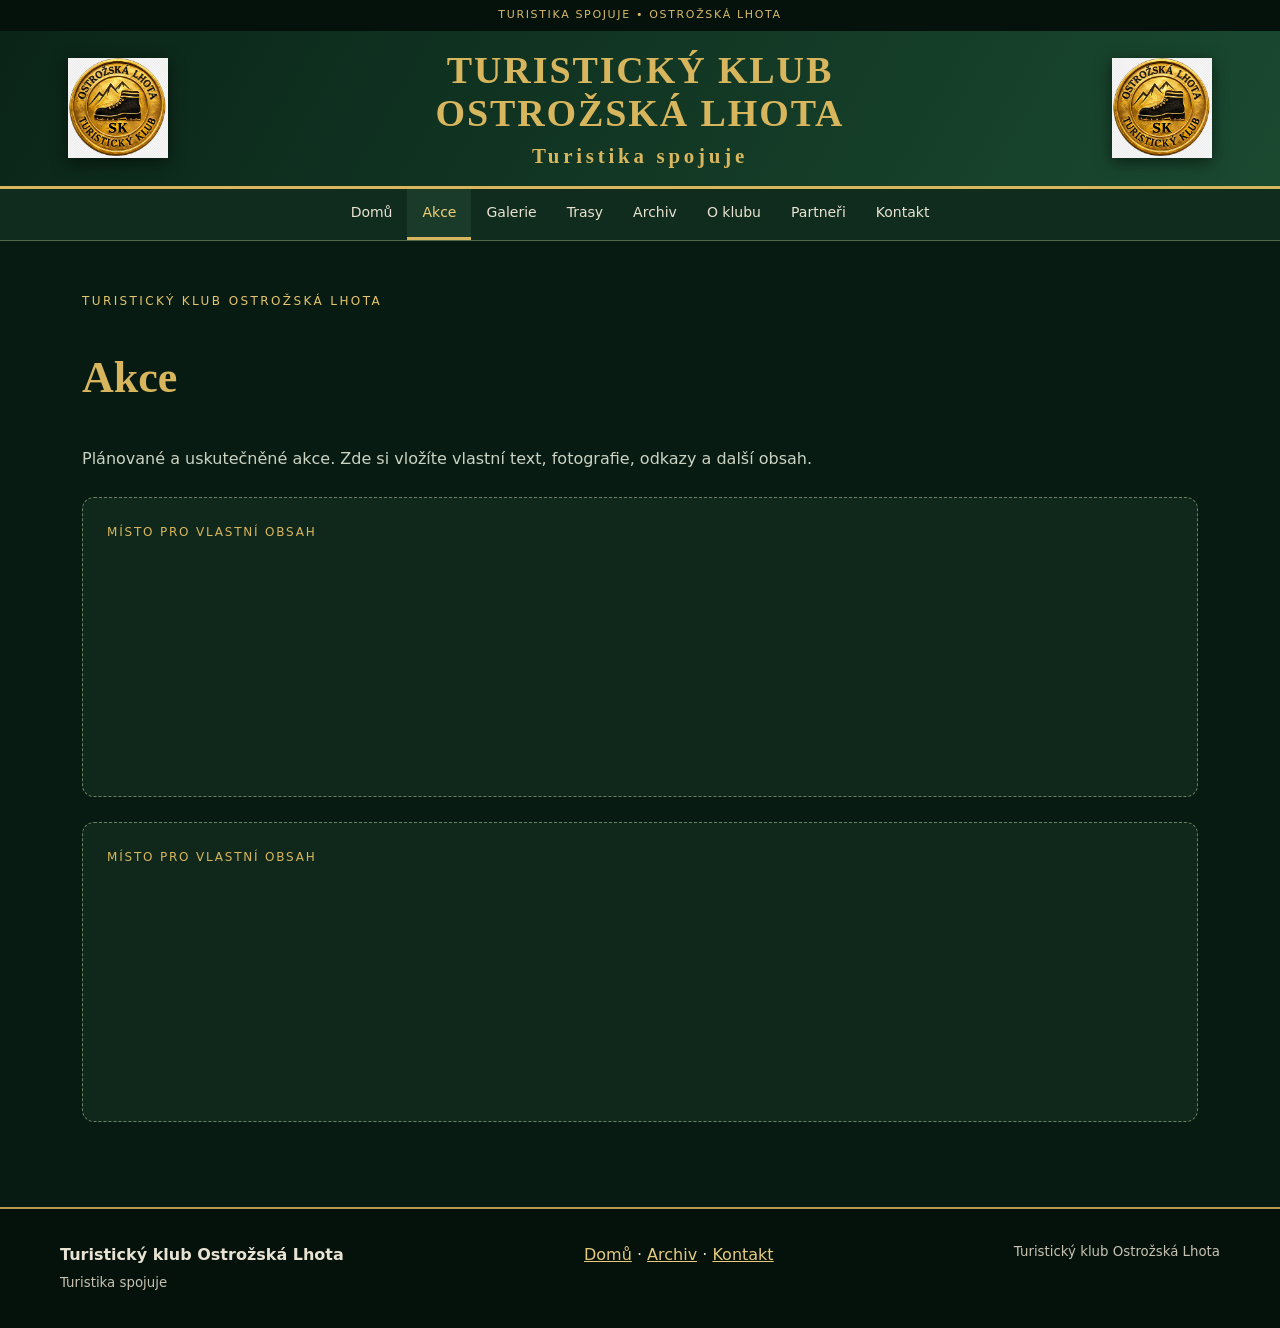
<file: akce.html>
<!doctype html><html lang="cs"><head><meta charset="utf-8"><meta name="viewport" content="width=device-width,initial-scale=1"><title>Akce | Turistický klub Ostrožská Lhota</title><link rel="stylesheet" href="style.css"></head><body><div class="topline">Turistika spojuje • Ostrožská Lhota</div><header><div class="head"><img class="coin" src="assets/club-coin.png" alt="Klubové logo"><div class="brand">TURISTICKÝ KLUB<br>OSTROŽSKÁ LHOTA<small>Turistika spojuje</small></div><img class="coin right" src="assets/club-coin.png" alt="Klubové logo"></div></header><nav><div class="nav"><a class="" href="index.html">Domů</a><a class="active" href="akce.html">Akce</a><a class="" href="galerie.html">Galerie</a><a class="" href="trasy.html">Trasy</a><a class="" href="archiv.html">Archiv</a><a class="" href="o-klubu.html">O klubu</a><a class="" href="partneri.html">Partneři</a><a class="" href="kontakt.html">Kontakt</a></div></nav><main class="main"><p class="eyebrow">Turistický klub Ostrožská Lhota</p><h1>Akce</h1><p class="intro">Plánované a uskutečněné akce. Zde si vložíte vlastní text, fotografie, odkazy a další obsah.</p><div class="content-slot"></div><div class="content-slot"></div></main><footer class="footer"><div class="footer-inner"><div><strong>Turistický klub Ostrožská Lhota</strong><br><small>Turistika spojuje</small></div><div><a href="index.html">Domů</a> · <a href="archiv.html">Archiv</a> · <a href="kontakt.html">Kontakt</a></div><small>Turistický klub Ostrožská Lhota</small></div></footer></body></html>
</file>
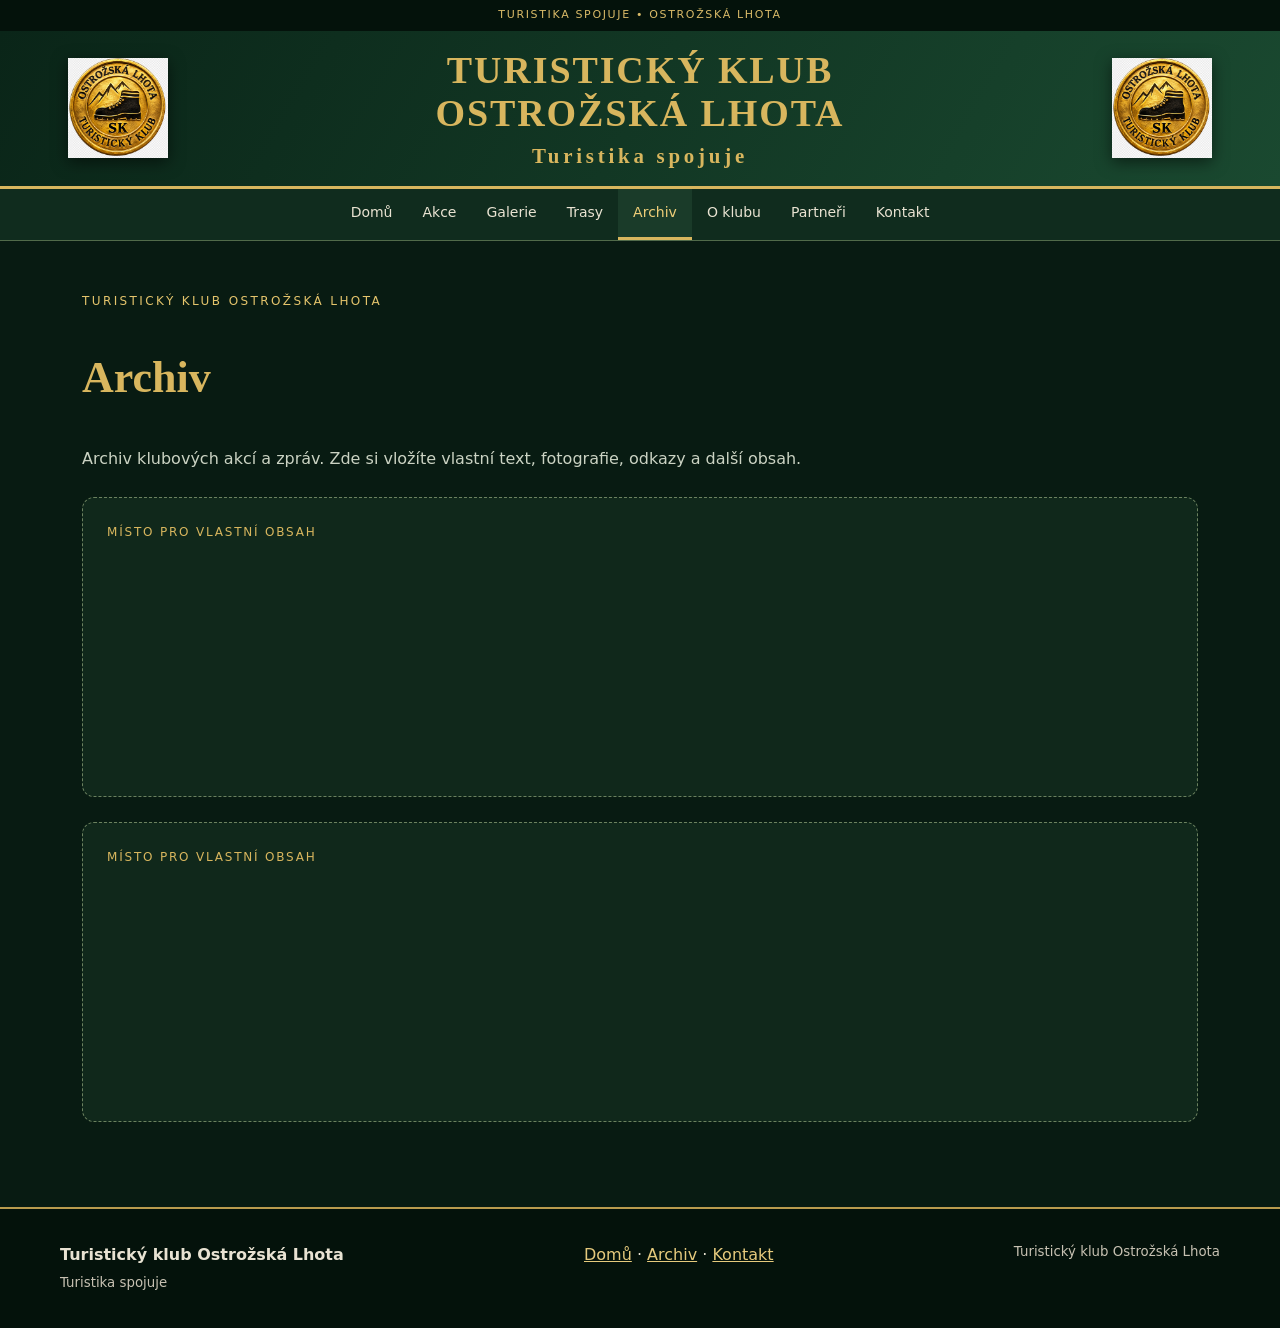
<file: archiv.html>
<!doctype html><html lang="cs"><head><meta charset="utf-8"><meta name="viewport" content="width=device-width,initial-scale=1"><title>Archiv | Turistický klub Ostrožská Lhota</title><link rel="stylesheet" href="style.css"></head><body><div class="topline">Turistika spojuje • Ostrožská Lhota</div><header><div class="head"><img class="coin" src="assets/club-coin.png" alt="Klubové logo"><div class="brand">TURISTICKÝ KLUB<br>OSTROŽSKÁ LHOTA<small>Turistika spojuje</small></div><img class="coin right" src="assets/club-coin.png" alt="Klubové logo"></div></header><nav><div class="nav"><a class="" href="index.html">Domů</a><a class="" href="akce.html">Akce</a><a class="" href="galerie.html">Galerie</a><a class="" href="trasy.html">Trasy</a><a class="active" href="archiv.html">Archiv</a><a class="" href="o-klubu.html">O klubu</a><a class="" href="partneri.html">Partneři</a><a class="" href="kontakt.html">Kontakt</a></div></nav><main class="main"><p class="eyebrow">Turistický klub Ostrožská Lhota</p><h1>Archiv</h1><p class="intro">Archiv klubových akcí a zpráv. Zde si vložíte vlastní text, fotografie, odkazy a další obsah.</p><div class="content-slot"></div><div class="content-slot"></div></main><footer class="footer"><div class="footer-inner"><div><strong>Turistický klub Ostrožská Lhota</strong><br><small>Turistika spojuje</small></div><div><a href="index.html">Domů</a> · <a href="archiv.html">Archiv</a> · <a href="kontakt.html">Kontakt</a></div><small>Turistický klub Ostrožská Lhota</small></div></footer></body></html>
</file>
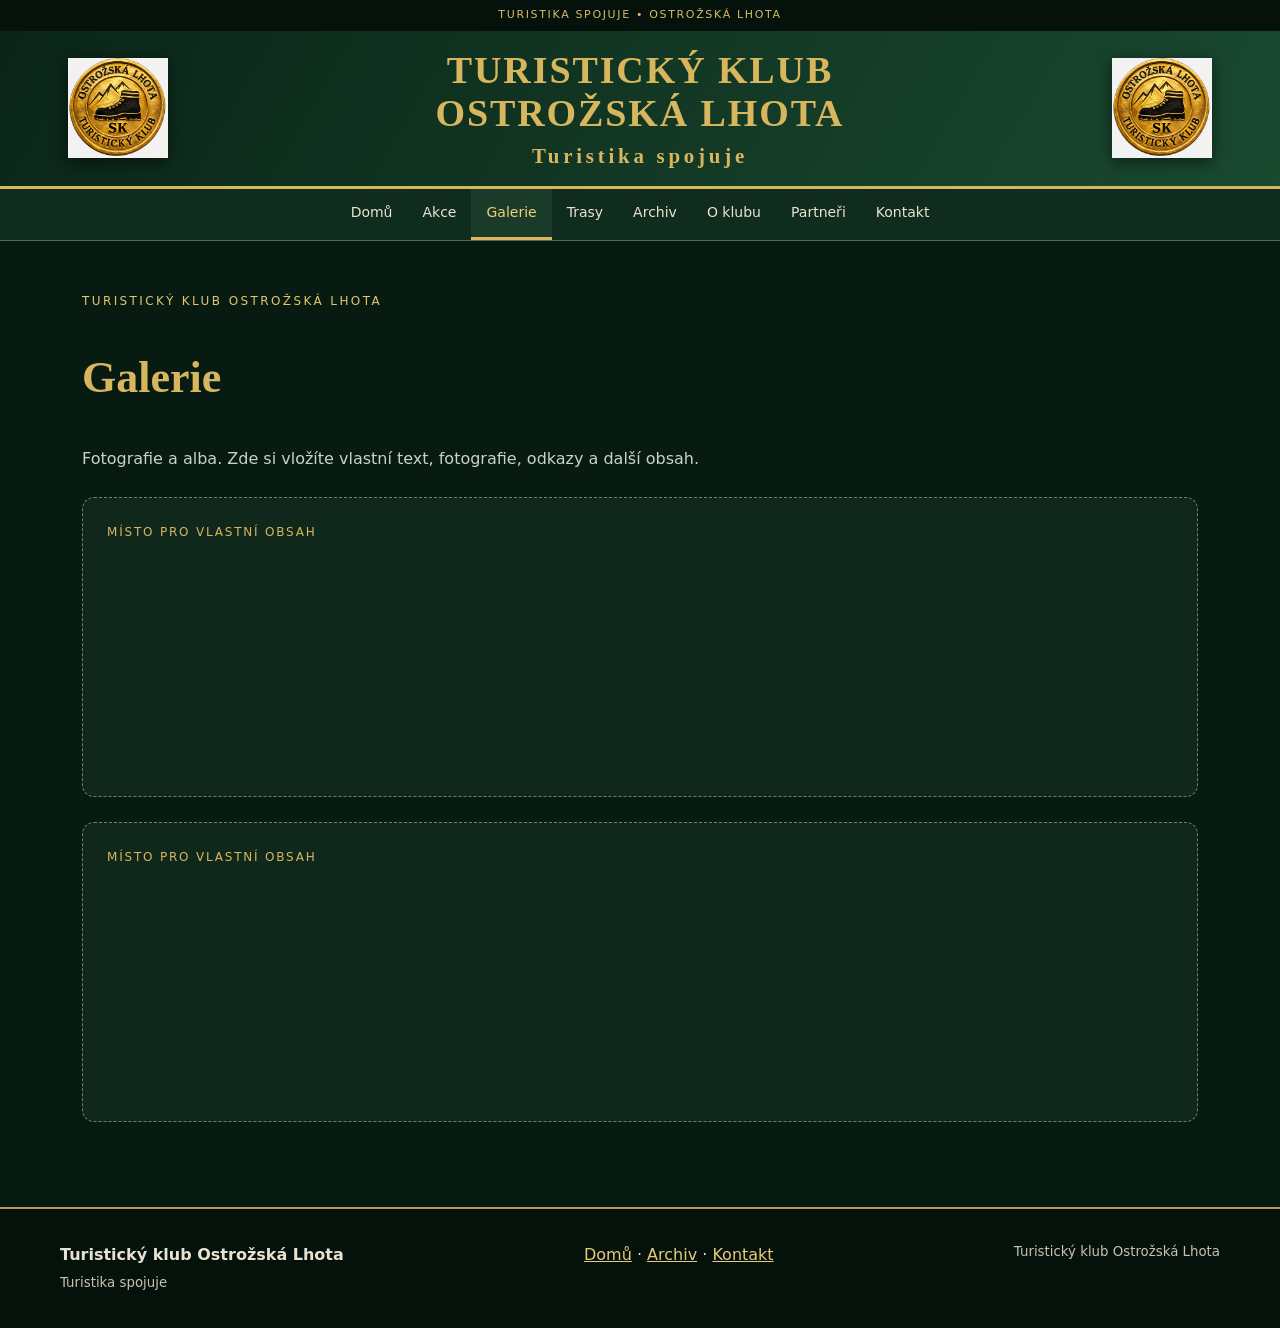
<file: galerie.html>
<!doctype html><html lang="cs"><head><meta charset="utf-8"><meta name="viewport" content="width=device-width,initial-scale=1"><title>Galerie | Turistický klub Ostrožská Lhota</title><link rel="stylesheet" href="style.css"></head><body><div class="topline">Turistika spojuje • Ostrožská Lhota</div><header><div class="head"><img class="coin" src="assets/club-coin.png" alt="Klubové logo"><div class="brand">TURISTICKÝ KLUB<br>OSTROŽSKÁ LHOTA<small>Turistika spojuje</small></div><img class="coin right" src="assets/club-coin.png" alt="Klubové logo"></div></header><nav><div class="nav"><a class="" href="index.html">Domů</a><a class="" href="akce.html">Akce</a><a class="active" href="galerie.html">Galerie</a><a class="" href="trasy.html">Trasy</a><a class="" href="archiv.html">Archiv</a><a class="" href="o-klubu.html">O klubu</a><a class="" href="partneri.html">Partneři</a><a class="" href="kontakt.html">Kontakt</a></div></nav><main class="main"><p class="eyebrow">Turistický klub Ostrožská Lhota</p><h1>Galerie</h1><p class="intro">Fotografie a alba. Zde si vložíte vlastní text, fotografie, odkazy a další obsah.</p><div class="content-slot"></div><div class="content-slot"></div></main><footer class="footer"><div class="footer-inner"><div><strong>Turistický klub Ostrožská Lhota</strong><br><small>Turistika spojuje</small></div><div><a href="index.html">Domů</a> · <a href="archiv.html">Archiv</a> · <a href="kontakt.html">Kontakt</a></div><small>Turistický klub Ostrožská Lhota</small></div></footer></body></html>
</file>
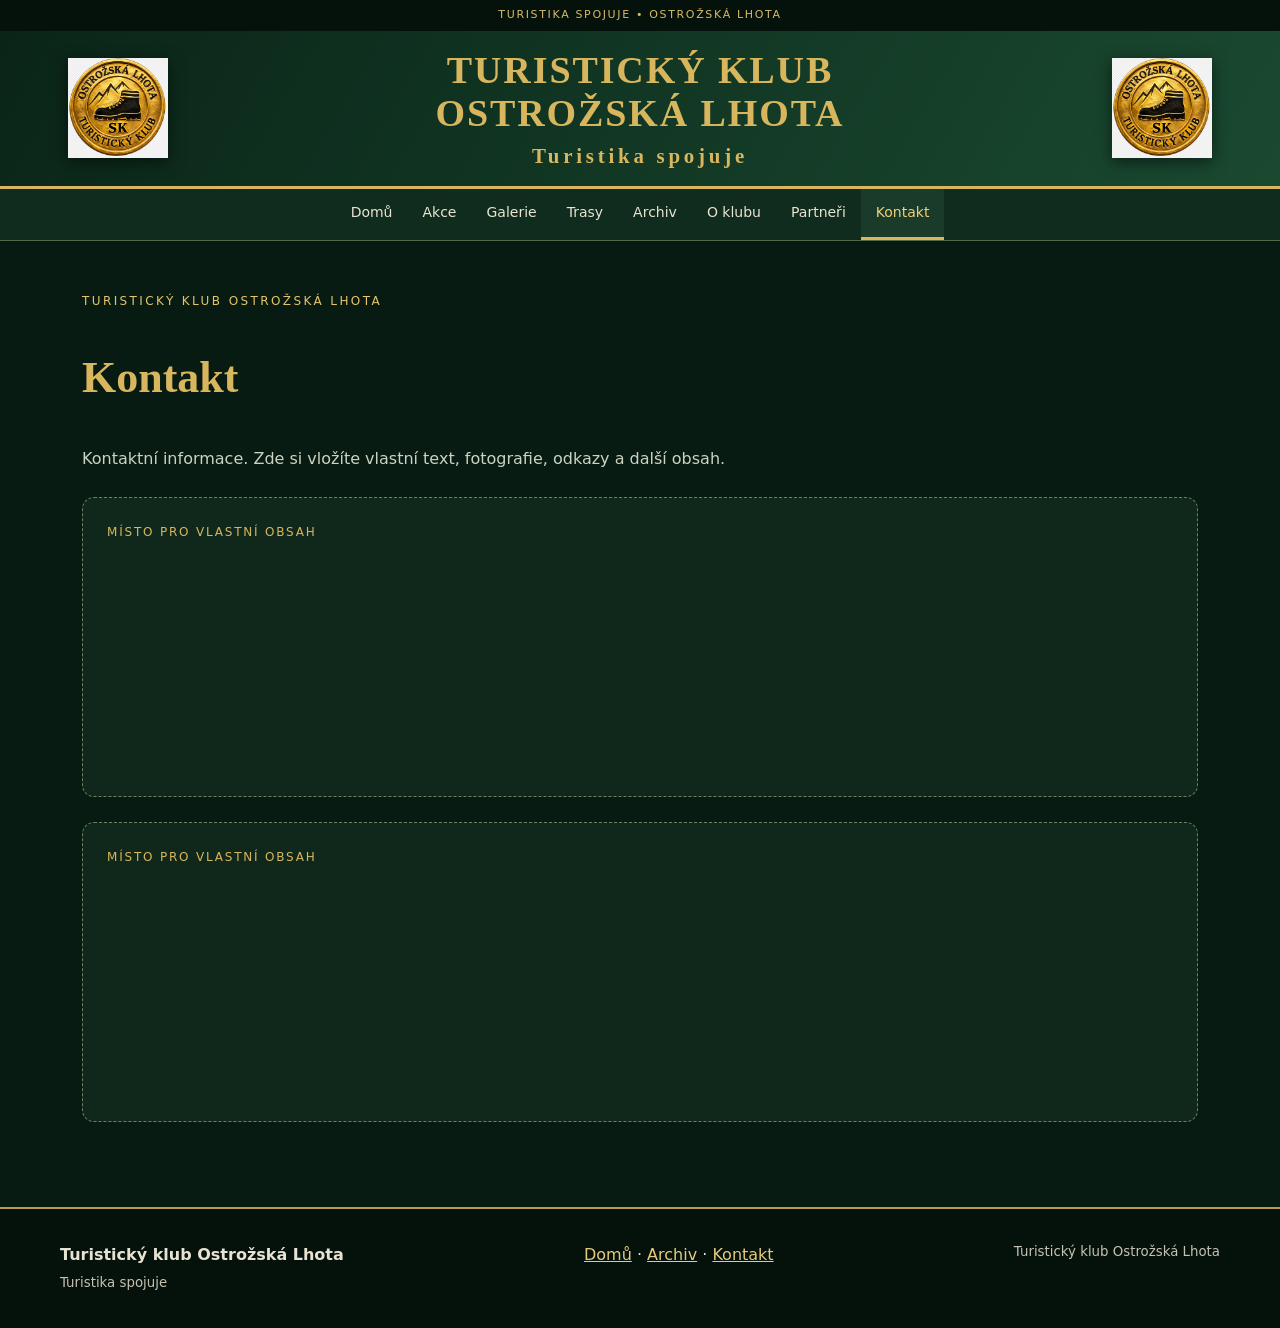
<file: kontakt.html>
<!doctype html><html lang="cs"><head><meta charset="utf-8"><meta name="viewport" content="width=device-width,initial-scale=1"><title>Kontakt | Turistický klub Ostrožská Lhota</title><link rel="stylesheet" href="style.css"></head><body><div class="topline">Turistika spojuje • Ostrožská Lhota</div><header><div class="head"><img class="coin" src="assets/club-coin.png" alt="Klubové logo"><div class="brand">TURISTICKÝ KLUB<br>OSTROŽSKÁ LHOTA<small>Turistika spojuje</small></div><img class="coin right" src="assets/club-coin.png" alt="Klubové logo"></div></header><nav><div class="nav"><a class="" href="index.html">Domů</a><a class="" href="akce.html">Akce</a><a class="" href="galerie.html">Galerie</a><a class="" href="trasy.html">Trasy</a><a class="" href="archiv.html">Archiv</a><a class="" href="o-klubu.html">O klubu</a><a class="" href="partneri.html">Partneři</a><a class="active" href="kontakt.html">Kontakt</a></div></nav><main class="main"><p class="eyebrow">Turistický klub Ostrožská Lhota</p><h1>Kontakt</h1><p class="intro">Kontaktní informace. Zde si vložíte vlastní text, fotografie, odkazy a další obsah.</p><div class="content-slot"></div><div class="content-slot"></div></main><footer class="footer"><div class="footer-inner"><div><strong>Turistický klub Ostrožská Lhota</strong><br><small>Turistika spojuje</small></div><div><a href="index.html">Domů</a> · <a href="archiv.html">Archiv</a> · <a href="kontakt.html">Kontakt</a></div><small>Turistický klub Ostrožská Lhota</small></div></footer></body></html>
</file>
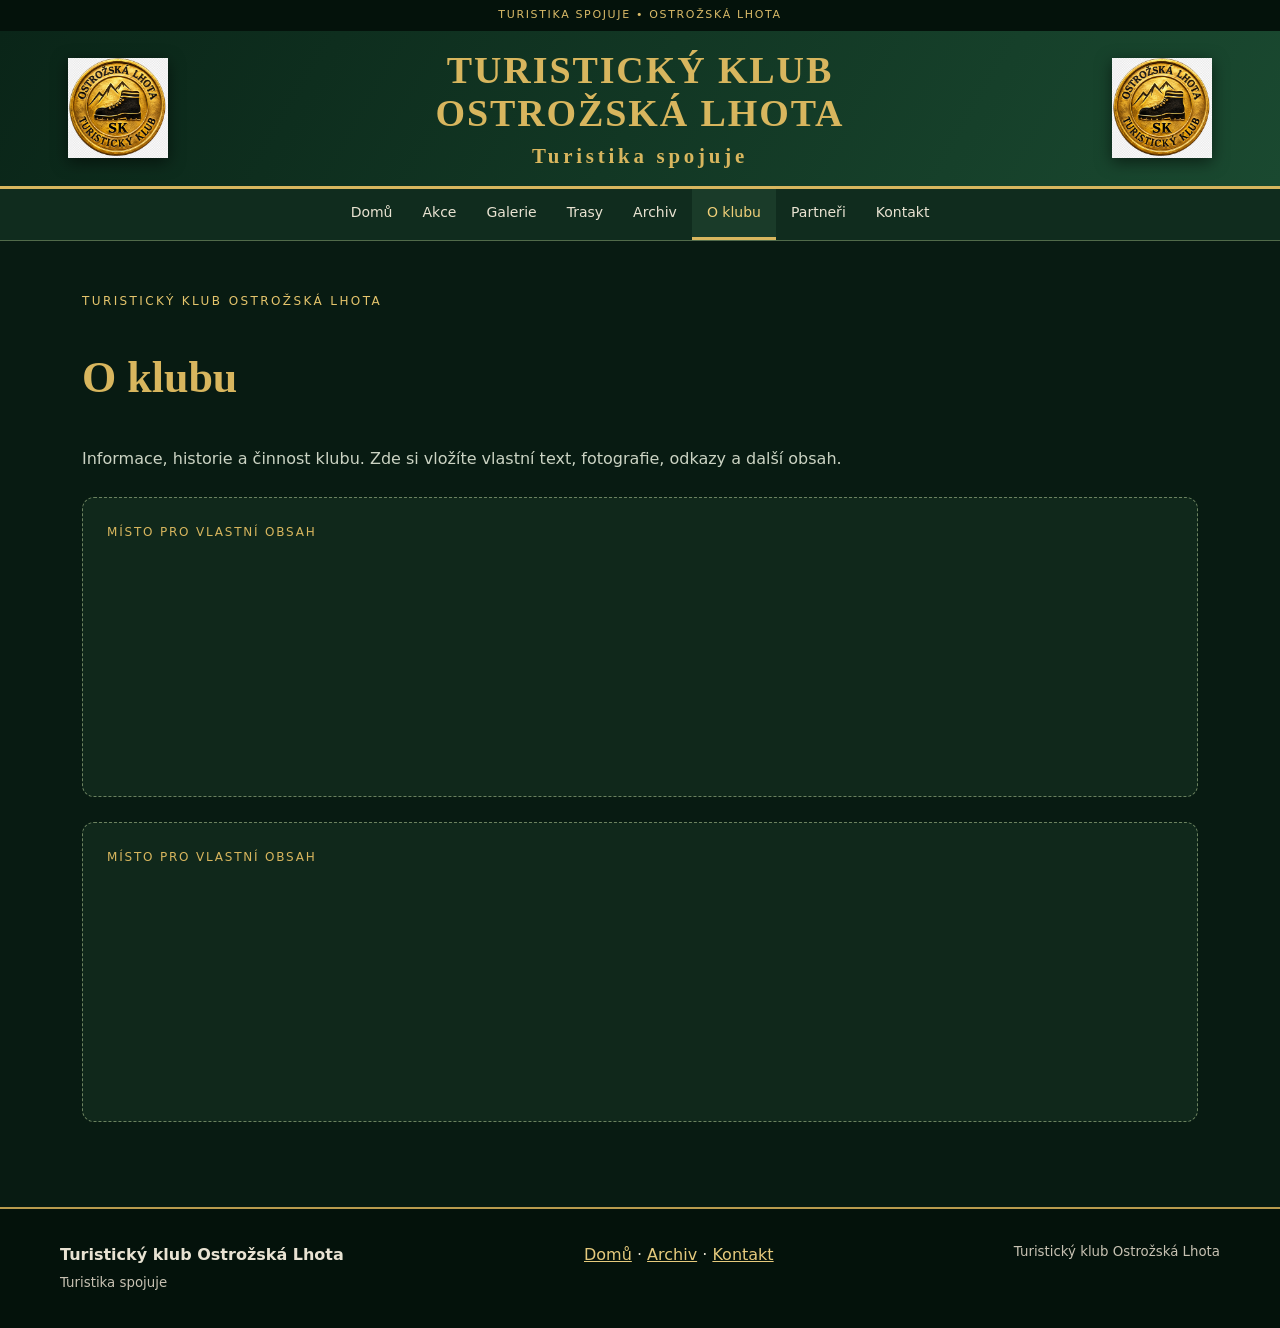
<file: o-klubu.html>
<!doctype html><html lang="cs"><head><meta charset="utf-8"><meta name="viewport" content="width=device-width,initial-scale=1"><title>O klubu | Turistický klub Ostrožská Lhota</title><link rel="stylesheet" href="style.css"></head><body><div class="topline">Turistika spojuje • Ostrožská Lhota</div><header><div class="head"><img class="coin" src="assets/club-coin.png" alt="Klubové logo"><div class="brand">TURISTICKÝ KLUB<br>OSTROŽSKÁ LHOTA<small>Turistika spojuje</small></div><img class="coin right" src="assets/club-coin.png" alt="Klubové logo"></div></header><nav><div class="nav"><a class="" href="index.html">Domů</a><a class="" href="akce.html">Akce</a><a class="" href="galerie.html">Galerie</a><a class="" href="trasy.html">Trasy</a><a class="" href="archiv.html">Archiv</a><a class="active" href="o-klubu.html">O klubu</a><a class="" href="partneri.html">Partneři</a><a class="" href="kontakt.html">Kontakt</a></div></nav><main class="main"><p class="eyebrow">Turistický klub Ostrožská Lhota</p><h1>O klubu</h1><p class="intro">Informace, historie a činnost klubu. Zde si vložíte vlastní text, fotografie, odkazy a další obsah.</p><div class="content-slot"></div><div class="content-slot"></div></main><footer class="footer"><div class="footer-inner"><div><strong>Turistický klub Ostrožská Lhota</strong><br><small>Turistika spojuje</small></div><div><a href="index.html">Domů</a> · <a href="archiv.html">Archiv</a> · <a href="kontakt.html">Kontakt</a></div><small>Turistický klub Ostrožská Lhota</small></div></footer></body></html>
</file>
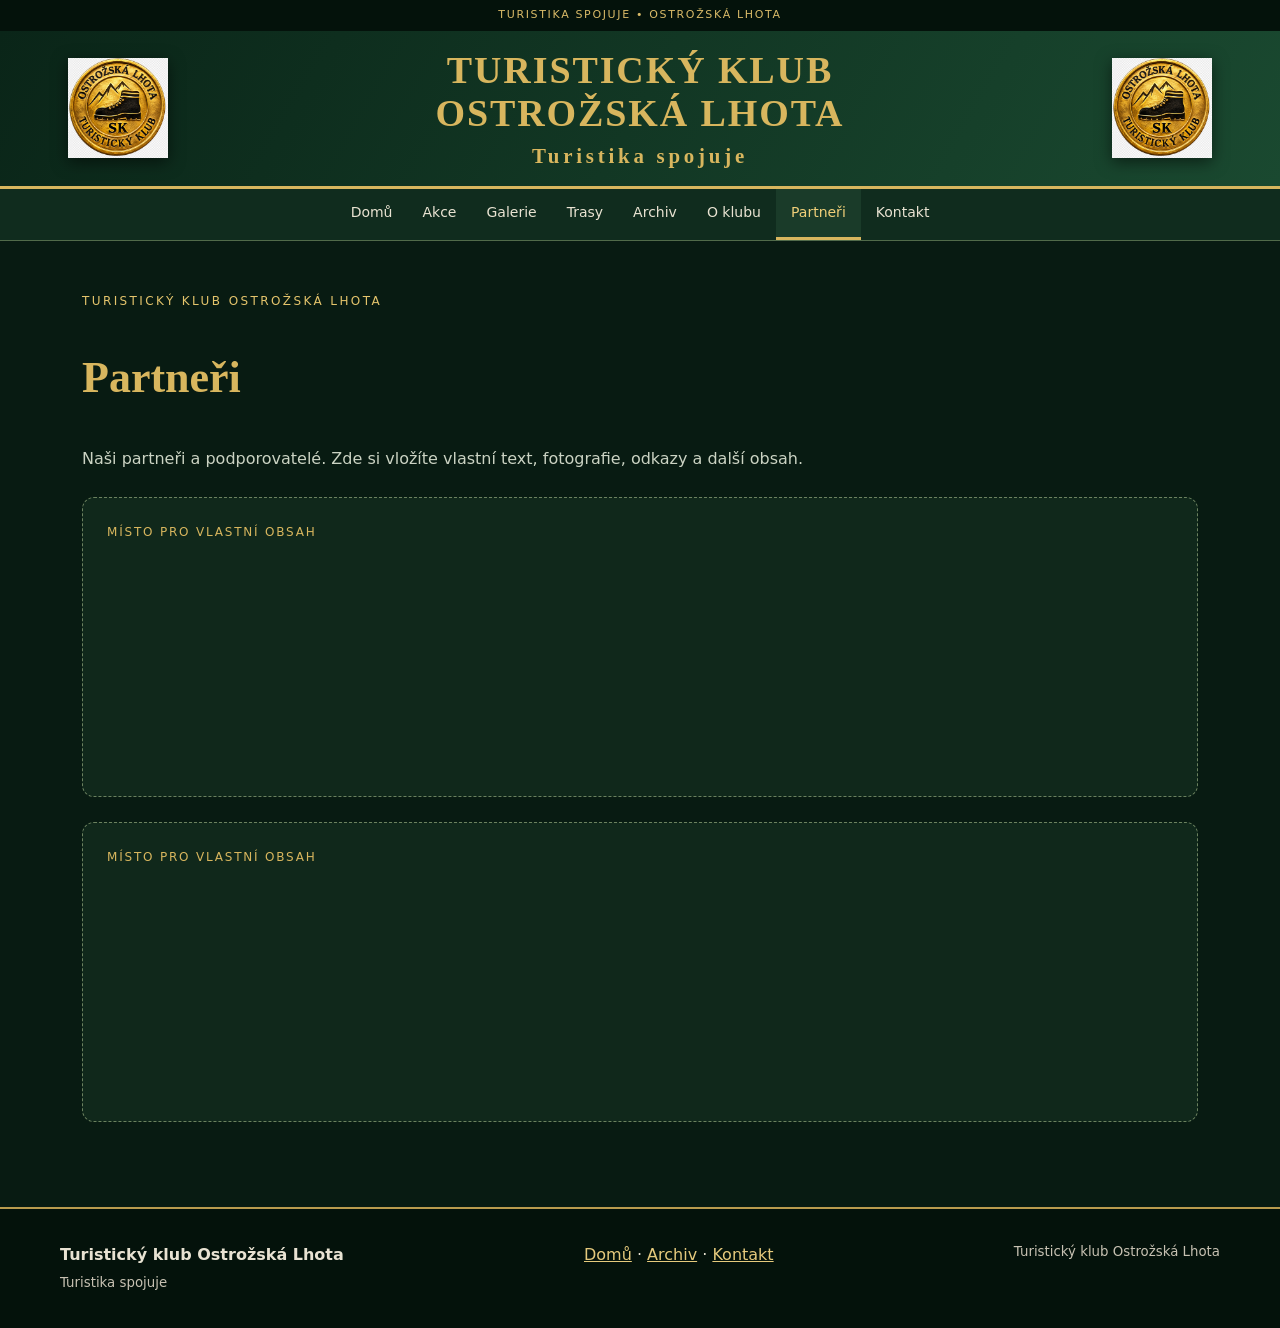
<file: partneri.html>
<!doctype html><html lang="cs"><head><meta charset="utf-8"><meta name="viewport" content="width=device-width,initial-scale=1"><title>Partneři | Turistický klub Ostrožská Lhota</title><link rel="stylesheet" href="style.css"></head><body><div class="topline">Turistika spojuje • Ostrožská Lhota</div><header><div class="head"><img class="coin" src="assets/club-coin.png" alt="Klubové logo"><div class="brand">TURISTICKÝ KLUB<br>OSTROŽSKÁ LHOTA<small>Turistika spojuje</small></div><img class="coin right" src="assets/club-coin.png" alt="Klubové logo"></div></header><nav><div class="nav"><a class="" href="index.html">Domů</a><a class="" href="akce.html">Akce</a><a class="" href="galerie.html">Galerie</a><a class="" href="trasy.html">Trasy</a><a class="" href="archiv.html">Archiv</a><a class="" href="o-klubu.html">O klubu</a><a class="active" href="partneri.html">Partneři</a><a class="" href="kontakt.html">Kontakt</a></div></nav><main class="main"><p class="eyebrow">Turistický klub Ostrožská Lhota</p><h1>Partneři</h1><p class="intro">Naši partneři a podporovatelé. Zde si vložíte vlastní text, fotografie, odkazy a další obsah.</p><div class="content-slot"></div><div class="content-slot"></div></main><footer class="footer"><div class="footer-inner"><div><strong>Turistický klub Ostrožská Lhota</strong><br><small>Turistika spojuje</small></div><div><a href="index.html">Domů</a> · <a href="archiv.html">Archiv</a> · <a href="kontakt.html">Kontakt</a></div><small>Turistický klub Ostrožská Lhota</small></div></footer></body></html>
</file>
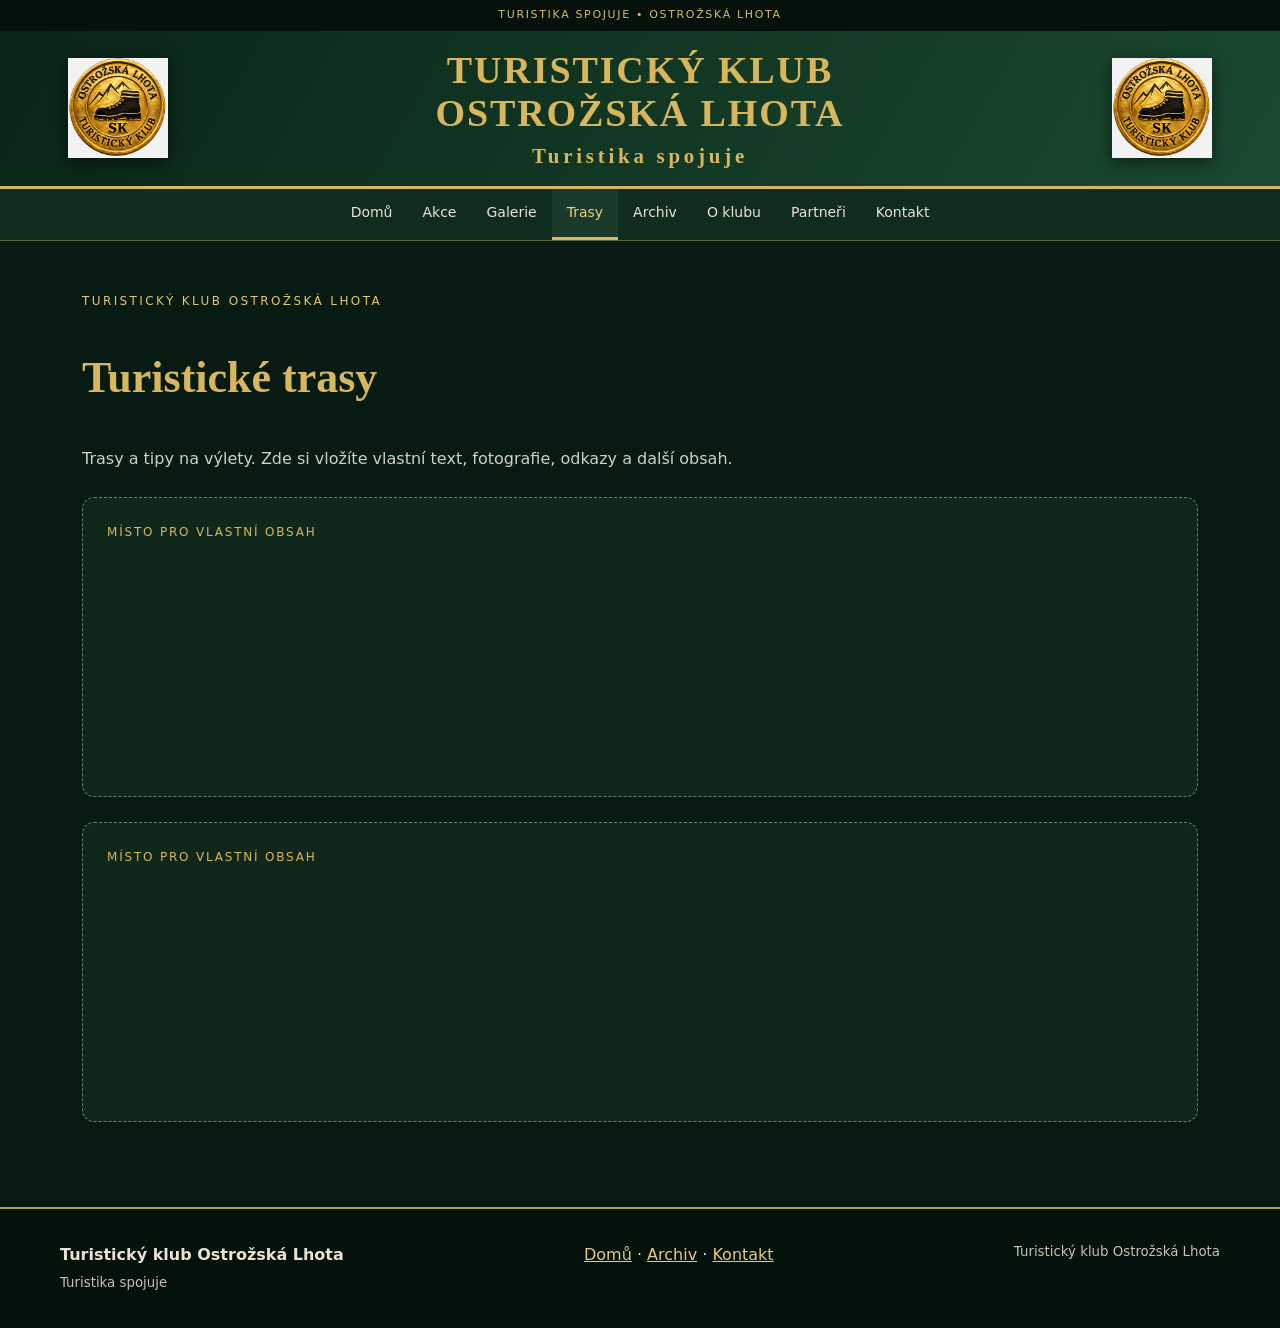
<file: trasy.html>
<!doctype html><html lang="cs"><head><meta charset="utf-8"><meta name="viewport" content="width=device-width,initial-scale=1"><title>Turistické trasy | Turistický klub Ostrožská Lhota</title><link rel="stylesheet" href="style.css"></head><body><div class="topline">Turistika spojuje • Ostrožská Lhota</div><header><div class="head"><img class="coin" src="assets/club-coin.png" alt="Klubové logo"><div class="brand">TURISTICKÝ KLUB<br>OSTROŽSKÁ LHOTA<small>Turistika spojuje</small></div><img class="coin right" src="assets/club-coin.png" alt="Klubové logo"></div></header><nav><div class="nav"><a class="" href="index.html">Domů</a><a class="" href="akce.html">Akce</a><a class="" href="galerie.html">Galerie</a><a class="active" href="trasy.html">Trasy</a><a class="" href="archiv.html">Archiv</a><a class="" href="o-klubu.html">O klubu</a><a class="" href="partneri.html">Partneři</a><a class="" href="kontakt.html">Kontakt</a></div></nav><main class="main"><p class="eyebrow">Turistický klub Ostrožská Lhota</p><h1>Turistické trasy</h1><p class="intro">Trasy a tipy na výlety. Zde si vložíte vlastní text, fotografie, odkazy a další obsah.</p><div class="content-slot"></div><div class="content-slot"></div></main><footer class="footer"><div class="footer-inner"><div><strong>Turistický klub Ostrožská Lhota</strong><br><small>Turistika spojuje</small></div><div><a href="index.html">Domů</a> · <a href="archiv.html">Archiv</a> · <a href="kontakt.html">Kontakt</a></div><small>Turistický klub Ostrožská Lhota</small></div></footer></body></html>
</file>
<file: style.css>
*{box-sizing:border-box}html{scroll-behavior:smooth}body{margin:0;background:#081b12;color:#e9e5d9;font:16px/1.7 system-ui,-apple-system,Segoe UI,sans-serif}.topline{background:#04120b;color:#d9ba68;text-align:center;padding:6px;font-size:11px;letter-spacing:.15em;text-transform:uppercase}header{background:linear-gradient(120deg,#0a2518,#1a4930);border-bottom:3px solid #d8b65e}.head{max-width:1200px;margin:auto;padding:18px;display:grid;grid-template-columns:120px 1fr 120px;align-items:center;gap:20px}.coin{width:100px;height:100px;justify-self:center;object-fit:contain;filter:drop-shadow(0 4px 8px #0008);animation:flip 9s ease-in-out infinite}.coin.right{animation-delay:1.5s}@keyframes flip{0%,24%,100%{transform:rotateY(0)}38%,50%{transform:rotateY(180deg)}68%,80%{transform:rotateY(360deg)}}.brand{text-align:center;color:#d8b65e;font:700 clamp(20px,3.4vw,38px)/1.15 Georgia,serif;letter-spacing:.05em}.brand small{display:block;font-size:.55em;margin-top:8px;letter-spacing:.18em}nav{position:sticky;top:0;z-index:5;background:#102c1e;border-bottom:1px solid #516b4a}.nav{display:flex;justify-content:center;flex-wrap:wrap;max-width:1200px;margin:auto}.nav a{padding:12px 15px;color:#e9e3d2;text-decoration:none;font-size:14px;border-bottom:3px solid transparent}.nav a:hover,.nav a.active{border-color:#d8b65e;color:#f0cf79;background:#1a3b29}.hero{min-height:330px;background:linear-gradient(90deg,#061b12ee,#09271990),url('https://turistiol.wbs.cz/turisti1.jpg') center/cover;display:flex;align-items:center}.hero-inner{max-width:1200px;margin:auto;width:100%;padding:48px 24px}.eyebrow{color:#e4c46c;text-transform:uppercase;letter-spacing:.2em;font-size:12px}.hero h1{font:clamp(38px,5vw,60px)/1.1 Georgia,serif;color:#f4e5bf;text-shadow:0 3px 12px #000;margin:10px 0}.hero p{max-width:650px;color:white}.main{max-width:1160px;margin:auto;padding:38px 22px 60px}.main h1,.main h2{font-family:Georgia,serif;color:#d8b65e}.main h1{font-size:clamp(30px,4vw,44px)}.intro{color:#cbd3c3}.content-slot{min-height:300px;border:1px dashed #6b815f;background:#10281b;border-radius:12px;padding:24px;margin:25px 0}.content-slot:before{content:'MÍSTO PRO VLASTNÍ OBSAH';display:block;color:#d8b65e;font-size:12px;letter-spacing:.15em;margin-bottom:15px}.footer{background:#04120b;border-top:2px solid #b99b4e;padding:32px 22px;color:#e8e2d2}.footer-inner{max-width:1160px;margin:auto;display:flex;justify-content:space-between;gap:20px;flex-wrap:wrap}.footer a{color:#e6ca7d}.footer small{color:#c7c1b2}@media(max-width:800px){.head{grid-template-columns:75px 1fr 75px;gap:8px}.coin{width:72px;height:72px}.nav a{padding:10px;font-size:13px}.hero{min-height:280px}}@media(max-width:560px){.head{grid-template-columns:54px 1fr 54px;gap:4px;padding:12px}.coin{width:52px;height:52px}.brand{font-size:19px;letter-spacing:0}.brand small{font-size:10px}.nav a{padding:9px 7px;font-size:12px}.hero-inner{padding:35px 17px}.main{padding:28px 17px 45px}}
</file>
